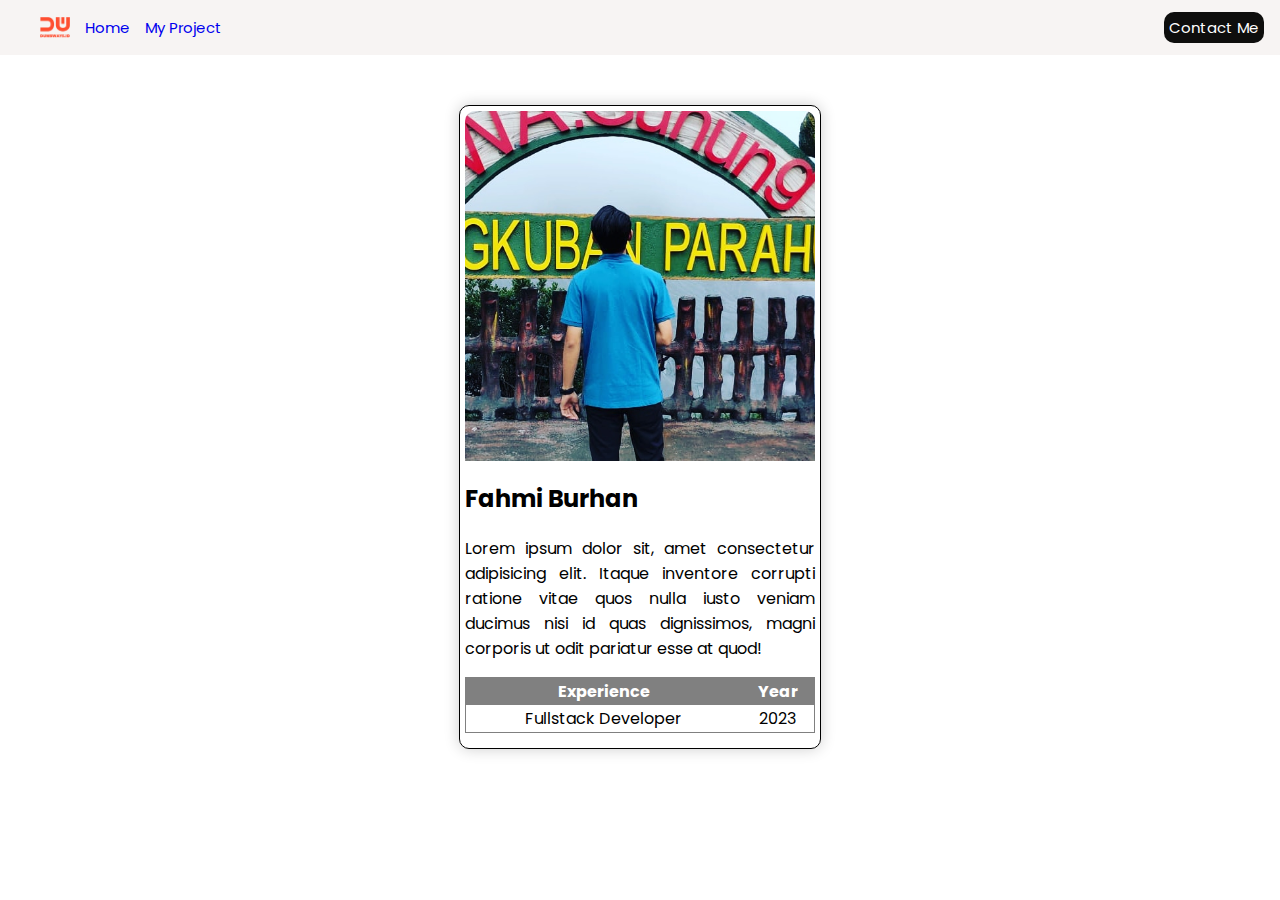
<file: index.html>
<html>
    <head>
        <title>Personal Web</title>
        <link rel="stylesheet" href="style.css">
    </head>
    <body>
        <nav>
            <div>
                <ul>
                    <li>
                        <img src="image/dumbways.png" alt="dumsway_logo">
                    </li>
                    <li>
                        <a href="index.html">Home</a>
                    </li>
                    <li>
                        <a href="project.html">My Project</a>
                    </li>
                </ul>
            </div>
            <div class="satu">
                <a href="contact.html">Contact Me</a>
            </div>
        </nav>
        <div
         style="
         width: 350px;
         border : 1px solid black;
         margin: 50px auto;
         padding: 5px;
         border-radius: 10px;
         box-shadow: 0 0 15px #cecece;">
         <img  style="width:100%; border-radius:10px 10px 0 0" src="image/foto.jpeg">
         <h2>Fahmi Burhan</h2>
         <p style="text-align: justify;">
             Lorem ipsum dolor sit, amet consectetur adipisicing elit. Itaque inventore corrupti ratione vitae quos nulla iusto veniam ducimus nisi id quas dignissimos,
             magni corporis ut odit pariatur esse at quod!
         </p>
         <table style="
         border:1px solid grey;
         width:100%; 
         text-align:center;
         border-collapse: collapse;
         margin-bottom: 10px; ">
             <tr style="background-color: grey; color:white;">
                 <th>Experience</th>
                 <th>Year</th>
             </tr>
             <tr>
                 <td>Fullstack Developer</td>
                 <td>2023</td>
             </tr>
         </table>
        </div>
    </body>
</html>
</file>
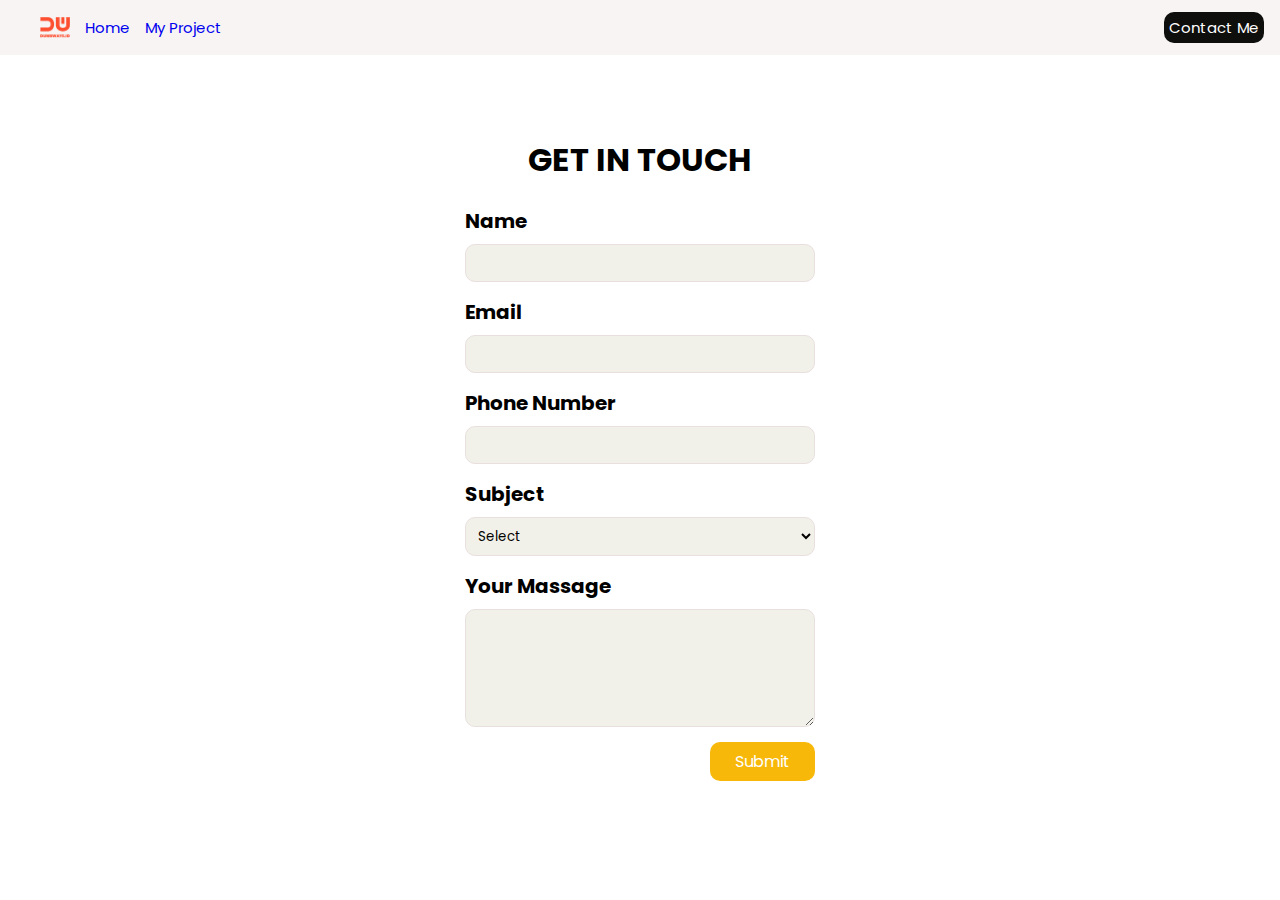
<file: contact.html>
<html>
    <head>
        <link rel="stylesheet" href="contact.css">
        <link rel="stylesheet" href="style.css">
        <title>Contact Me</title>
    </head>
    <body>
        <nav>
            <div>
                <ul>
                    <li>
                        <img src="image/dumbways.png" alt="dumsway_logo">
                    </li>
                    <li>
                        <a href="index.html">Home</a>
                    </li>
                    <li>
                        <a href="project.html">My Project</a>
                    </li>
                </ul>
            </div>
            <div class="satu">
                <a href="contact.html">Contact Me</a>
            </div>
        </nav>
        <form>
            <h1>GET IN TOUCH</h1>
            <div>
                <label for="input-name">Name</label>
                <input id="input-name"  type="text" >
            </div>
            <div>
                <label for="input-email">Email</label>
                <input id="input-email" type="email" >
            </div>
            <div>
                <label for="input-number"> Phone Number</label>
                <input id="input-number" type="number" >
            </div>
            <div>
            <label for="input-subject">Subject</label>
            <select id="input-subject">
                <option value="" hidden>Select</option>
                <option>Frontend</option>
                <option>Backend</option>
                <option>Fullstack</option>
            </select>
            </div>
            <div>
                <label for="input-massage">Your Massage</label>
                <textarea id="input-massage" rows="5" cols="15"></textarea>
            </div>
            <div>
                <button type="button" onclick="submitData()">Submit</button>
            </div>
        </form>
        <script src="contact.js"></script>
    </body>
</html>
</file>
<file: style.css>
@import url('https://fonts.googleapis.com/css2?family=Poppins:ital,wght@0,100;0,400;1,100&display=swap');
*{
    text-decoration: none;
    font-family: 'Poppins', sans-serif;
}
body{
    margin: 0;
    padding: 0;
}
nav {
    background-color: rgb(247, 244, 243);
    display: flex;
}
nav ul{
    display: flex;
    list-style-type: none;
    align-items: center;
}
nav ul li{
    margin-right: 15px;
    font-size: 15px;
    
}
img{
    width: 30px;
    display: flex;
}
.satu{
    font-size: 15px;
    padding: 16px;
    text-align: end;
    flex: 50%;
    
}
.satu a{
    background-color: rgb(14, 14, 13);
    border-radius: 10px;
    padding: 5px;
    color: white;
    align-items:start;
    
}
</file>
<file: contact.css>
@import url('https://fonts.googleapis.com/css2?family=Poppins:ital,wght@0,100;0,400;1,100&display=swap');
*{
    text-decoration: none;
    font-family: 'Poppins', sans-serif;
    
    
    
}
form{
    
    width: 350px;
    margin: 50px auto;
    padding: 10px;
    
}
form div{
    margin-top: 15px;
}
label{
    font-weight: bold;
    font-size: 20px;
}
input,select,textarea{
    background-color: rgb(241, 241, 233);
    border: 1px solid rgb(233, 223, 223);
    width: 100%;
    padding: 8px;
    margin-top: 8px;
    border-radius: 10px;
}
button{
    background-color: rgb(247, 184, 9) ;
    padding: 7px 25px;
    border: none;
    color: white;
    border-radius: 10px;
    float: right;
    font-size: 16px;
    cursor:pointer;
}
button:hover{
    background-color: blue;
    color: white;
}
h1{
    text-align: center;
    
}
</file>
